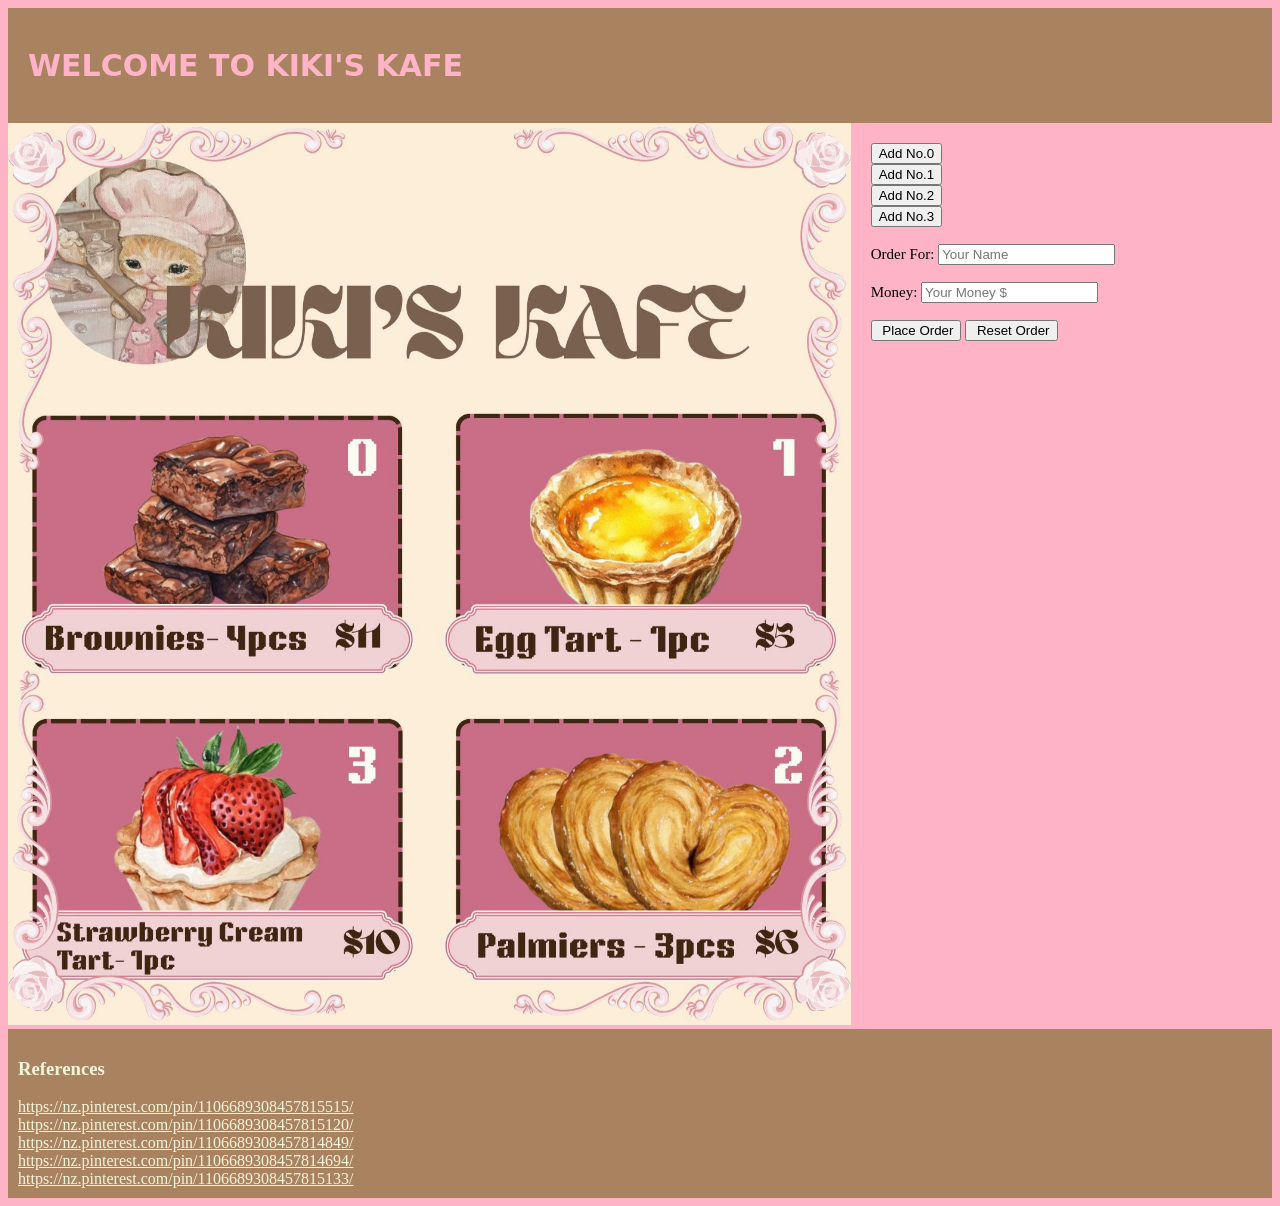
<file: index.html>
<!DOCTYPE html>
<html>
<head>
<title>KIKI'S KAFE</title>
<link href="style.css" rel="stylesheet">
<link rel="icon" type="png" href="Images/icon.webp">
</head>
<body>

<header>
   <div class="header">
      <h1>WELCOME TO KIKI'S KAFE</h1>
   </div>
</header>

<main>
<div class="container">
<!--displays the menu picture for the user-->
 <div class="menu">
    <img src="Images/menu.jpg"> 
 </div>

 <div class="system">

<!--buttons to add items into the users order-->
<button onclick="getFormInput('Brownies', 11)"> Add No.0</button><br>
<button onclick="getFormInput('Egg Tart', 5)"> Add No.1</button><br>
<button onclick="getFormInput('Palmiers', 10)"> Add No.2</button><br>
<button onclick="getFormInput('Strawberry Cream Tart', 6)"> Add No.3</button>
<br>
<br>

<form onsubmit="return false;">
<!--Items that the user adds will be listed with price as they order-->
<div id="userOrder"></div>
<div id="userTotal"></div>
<!--where the user will put a name for their order-->
<label for="nameField">Order For:</label>
   <input type="text" id="nameField" name="formName" placeHolder="Your Name">
<br>
<br>
<!--where user will put in their money so the program can determine if they have enough or not-->
<label for="moneyField">Money:</label>
   <input type="text" id="moneyField" name="formMoney" min="0" placeHolder="Your Money $">
<br>
<br>
<!--button for the user to submit their order to receive a receipt-->
   <input type="button" onclick="placeOrder()" value=" Place Order">
<!--button for if the user wants to reset/start over with their order-->
   <input type="button" onclick="resetOrder()" value=" Reset Order">
<!--where the users receipt will be displayed-->
<div id="receiptOutput"></div>
</form>


</main>

<footer>
 <div class="footer">
   <h3>References</h3>
   <a href="https://nz.pinterest.com/pin/1106689308457815515/">https://nz.pinterest.com/pin/1106689308457815515/</a><br>
   <a href="https://nz.pinterest.com/pin/1106689308457815120/">https://nz.pinterest.com/pin/1106689308457815120/</a><br>
   <a href="https://nz.pinterest.com/pin/1106689308457814849/">https://nz.pinterest.com/pin/1106689308457814849/</a><br>
   <a href="https://nz.pinterest.com/pin/1106689308457814694/">https://nz.pinterest.com/pin/1106689308457814694/</a><br>
   <a href="https://nz.pinterest.com/pin/1106689308457815133/">https://nz.pinterest.com/pin/1106689308457815133/</a><br>
   

</div>
</footer>




<script src="script.js"></script>
</body>
</html>
</file>
<file: style.css>
html, body{
    background-color: #feb3c7;
}


.button {
    background-color: #3F2613;
    padding: 50px;
    align-items: center;
    justify-items: center;
    border-radius: 15px;
    border: 5px double #f7f0e3;
    margin-left: 42%;
    margin-right: 42%;
    margin-top: 20%;

}

.button a {
    color:#f7f0e3;
    font-size: 30px;
    text-decoration: none;
    
    font-family: Cambria, Cochin, Georgia, Times, 'Times New Roman', serif;
}

header {
    background-color: #A98360;
    padding: 20px;
}

.header {
    justify-items: center;
    align-items: center;
}

.header h1 {
    font-family:system-ui, -apple-system, BlinkMacSystemFont, 'Segoe UI', Roboto, Oxygen, Ubuntu, Cantarell, 'Open Sans', 'Helvetica Neue', sans-serif;
    font-size: 30px;
    color:#feb3c7
}

.container {
    display: grid;
    grid-template-columns:repeat(3, minmax(250px, 1fr));

}

.menu {
    grid-column: 1 / span 2 ;
}
.menu img { 
    width: 100%;
    height: auto;
}

.system {
     margin: 20px;
     font-family: Georgia, 'Times New Roman', Times, serif;
     font-size: 15px;
}
footer {
    background-color: #A98360;
    padding: 10px;
}
.footer {
    color: beige;
}
.footer a {
    color: beige;
}
</file>
